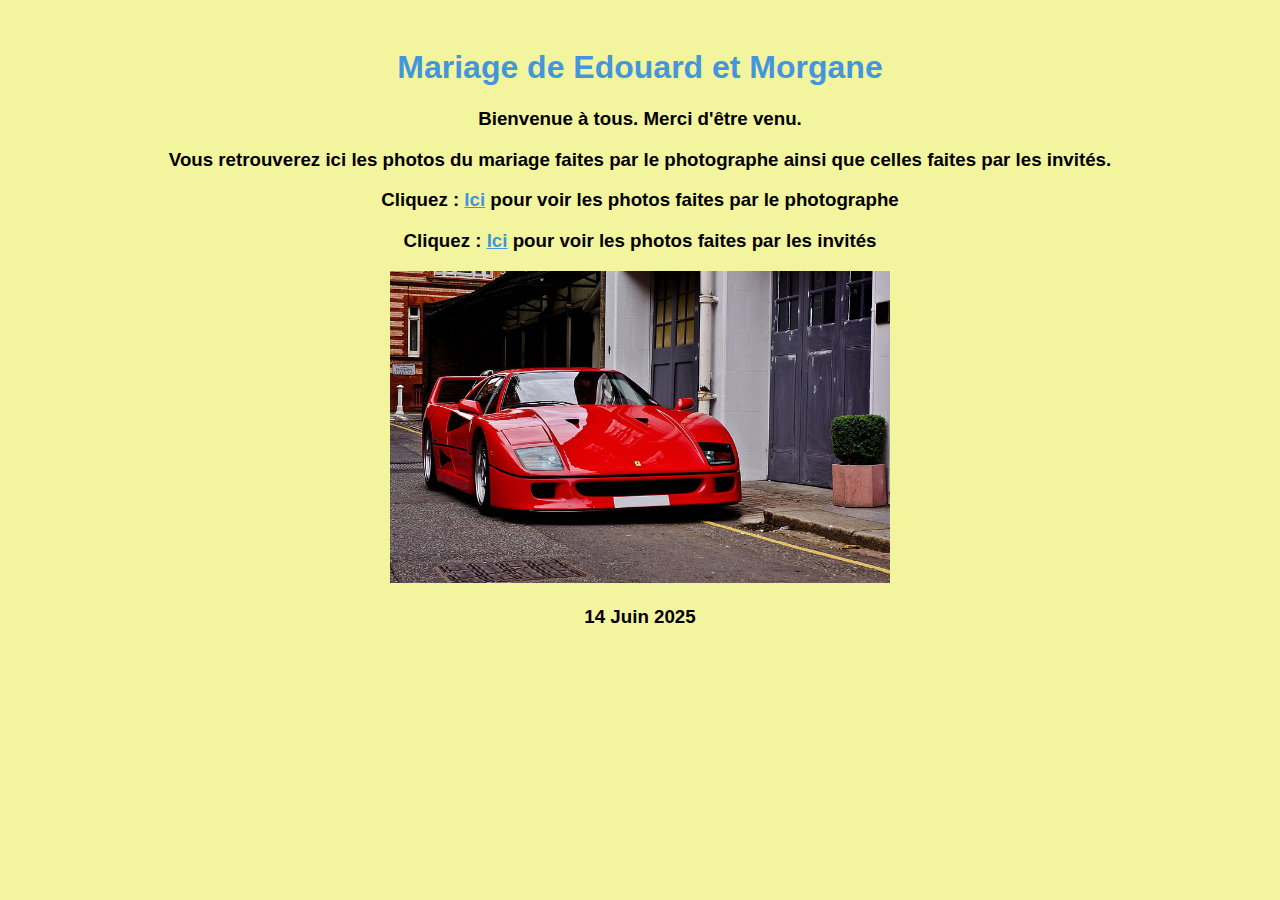
<file: index.html>
<!DOCTYPE html>
<html>
<head>
  <meta charset="utf-8" />
  <title>Accueil</title>
  <style>
    body {
      background-color: rgb(243, 245, 158);
      font-family: Arial, sans-serif;
      padding: 20px;
      text-align: center;
    }
    a {
      color: rgb(68,149,219);
      font-weight: bold;
    }
  </style>
</head>
<body>
  <h1 style="color: rgb(68,149,219);">Mariage de Edouard et Morgane</h1>
  <h3>Bienvenue à tous. Merci d'être venu.</h3>
  <h3>Vous retrouverez ici les photos du mariage faites par le photographe ainsi que celles faites par les invités.</h3>

  <h3>Cliquez : <a href="photographe.html">Ici</a> pour voir les photos faites par le photographe</h3>
  <h3>Cliquez : <a href="invités.html">Ici</a> pour voir les photos faites par les invités</h3>

  <p>
    <img src="f40 site.png" alt="Photo illustrative" width="500">
  </p>

  <h3>14 Juin 2025</h3>
</body>
</html>
</file>
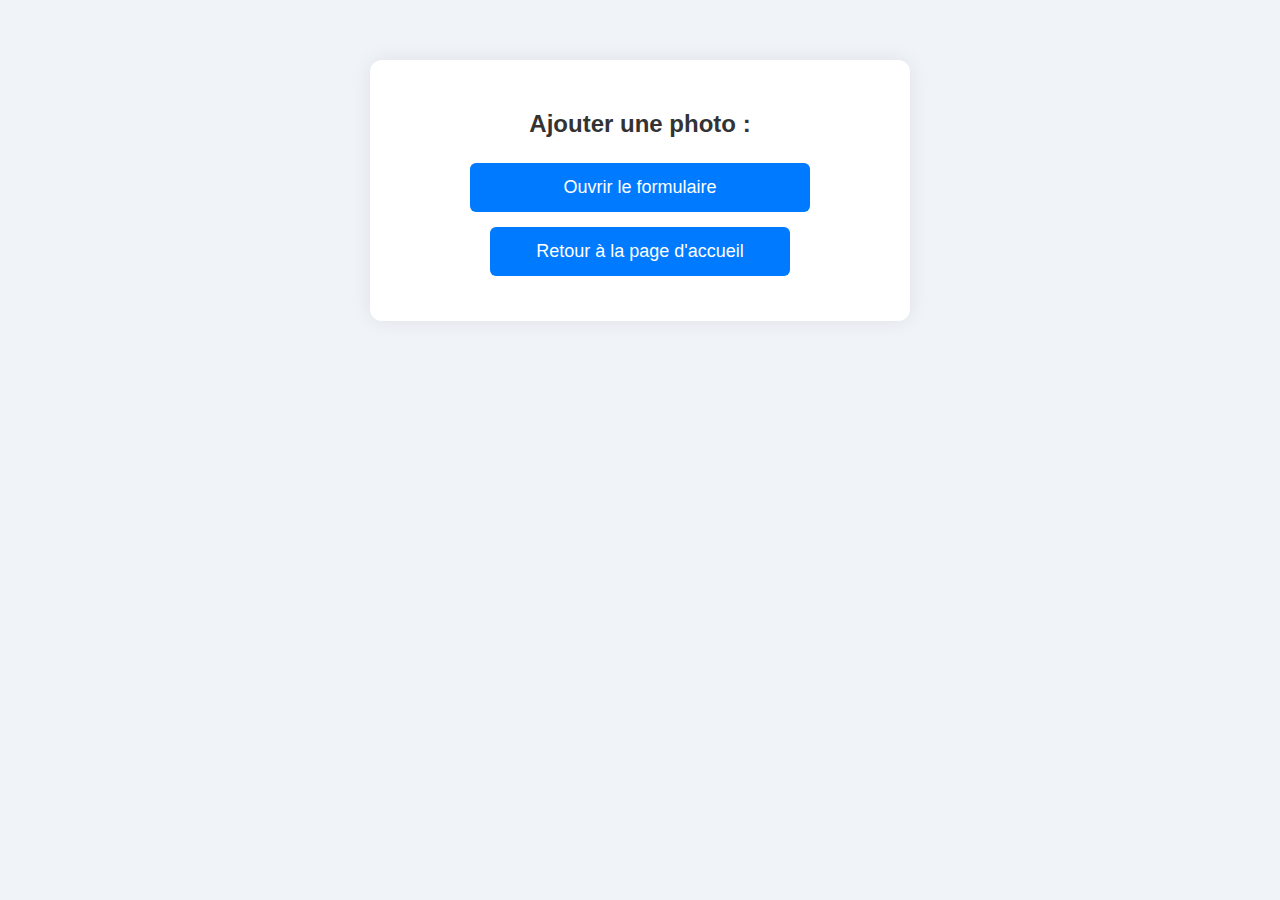
<file: ajout photos.html>
<!DOCTYPE html>
<html lang="fr">
<head>
  <meta charset="utf-8" />
  <meta name="viewport" content="width=device-width, initial-scale=1.0" />
  <title>Ajouter une photo</title>
  <style>
    body {
      font-family: Arial, sans-serif;
      background-color: #f0f4f8;
      margin: 0;
      padding: 0;
      text-align: center;
    }

    .container {
      max-width: 500px;
      margin: 60px auto;
      padding: 30px 20px;
      background-color: white;
      border-radius: 12px;
      box-shadow: 0 0 20px rgba(0, 0, 0, 0.08);
    }

    h2 {
      font-size: 24px;
      color: #333;
      margin-bottom: 25px;
    }

    .btn {
      display: block;
      width: 100%;
      max-width: 300px;
      margin: 15px auto;
      padding: 14px 20px;
      font-size: 18px;
      background-color: #007bff;
      color: white;
      border: none;
      border-radius: 6px;
      cursor: pointer;
      transition: background-color 0.3s ease;
      text-decoration: none;
    }

    .btn:hover {
      background-color: #0056b3;
    }

    @media (max-width: 480px) {
      h2 {
        font-size: 20px;
      }

      .btn {
        font-size: 16px;
        padding: 12px;
      }

      .container {
        margin: 40px 10px;
        padding: 20px 15px;
      }
    }
  </style>
</head>
<body>

  <div class="container">
    <h2>Ajouter une photo :</h2>

    <a href="https://docs.google.com/forms/d/e/1FAIpQLSdsSNKip3sjH0eoBG668lhKmtaACBFx2wd-p6xeyygYSc-nOg/viewform?usp=header"
       target="_blank"
       class="btn">
       Ouvrir le formulaire
    </a>

    <form action="index.html" method="get">
      <button type="submit" class="btn">Retour à la page d'accueil</button>
    </form>
  </div>

</body>
</html>
</file>
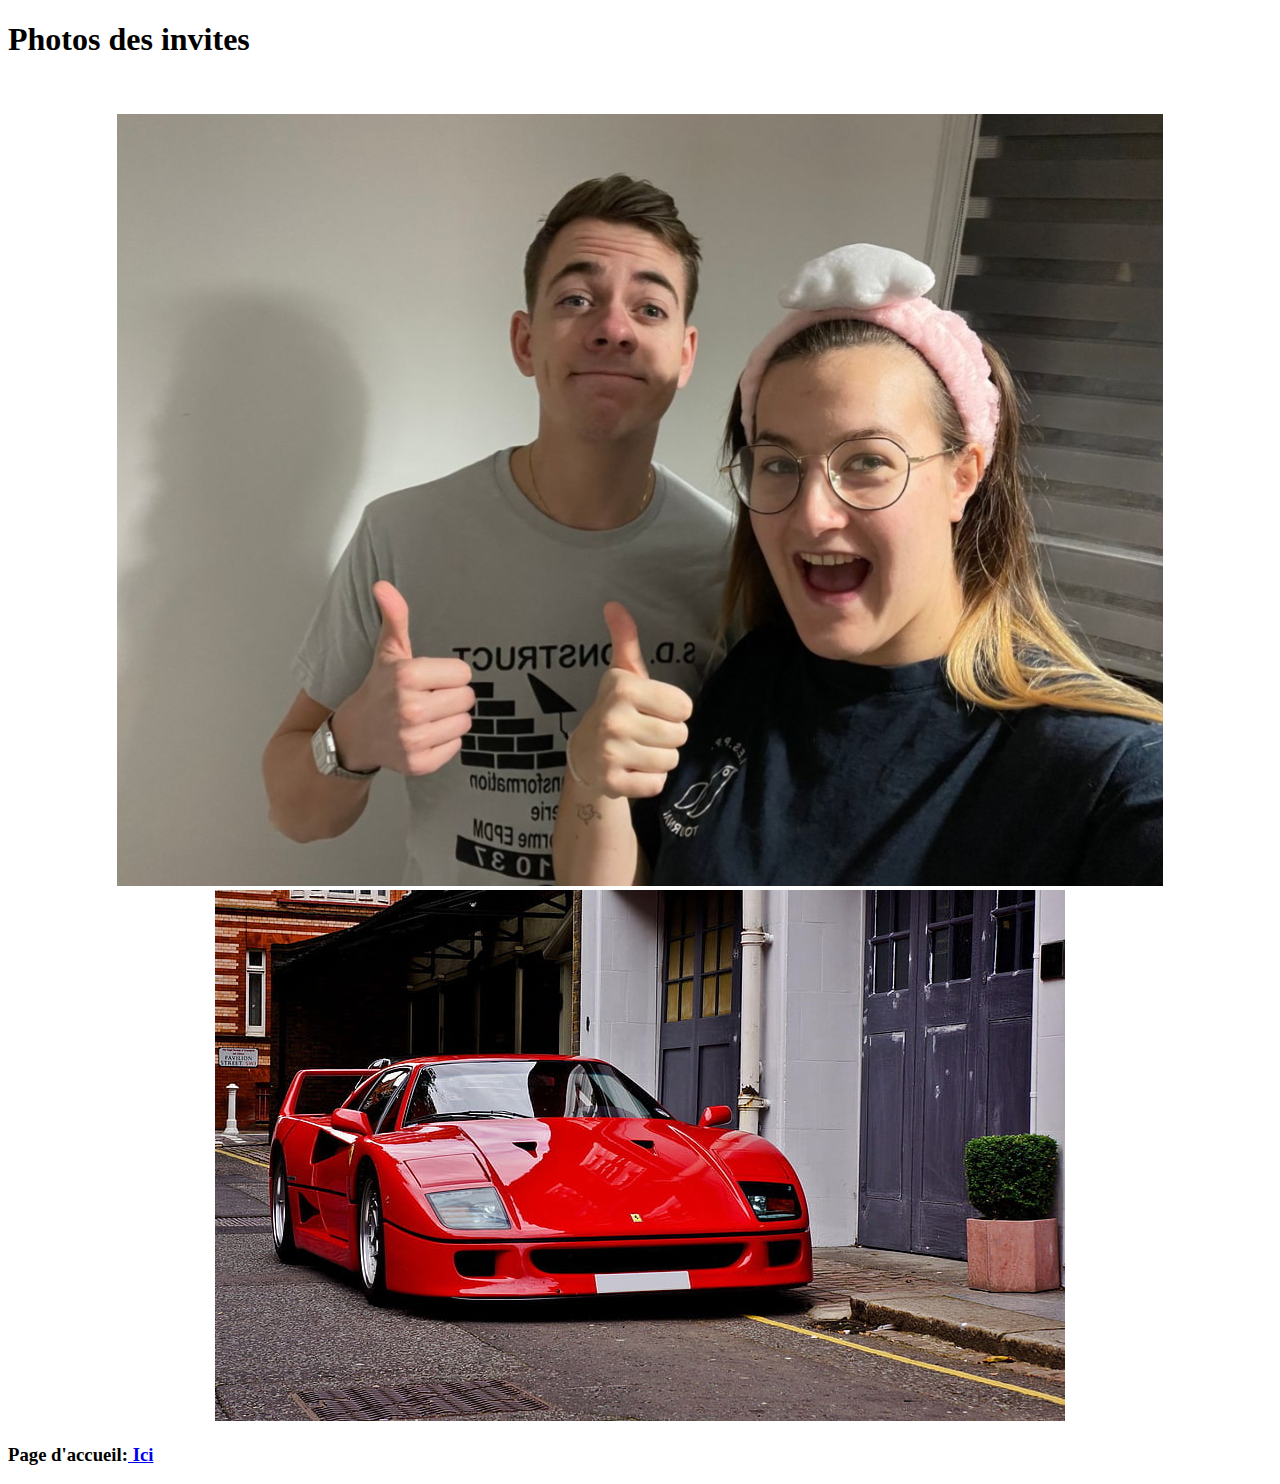
<file: invités.html>
<!DOCTYPE html>
<html>
	<head>
		<meta charset-"utf-8" />
		<title> Photos des invités </title>
	</head>
	<body>
	<h1>Photos des invites </h1>
	<br>
	<p><center>

	<img src="1000021479.jpg">
	<img src="f40 site.png">
	</p></center>
	<h3>Page d'accueil:<a href="index.html"> Ici</a></h3>
	</body>
</html>
</file>
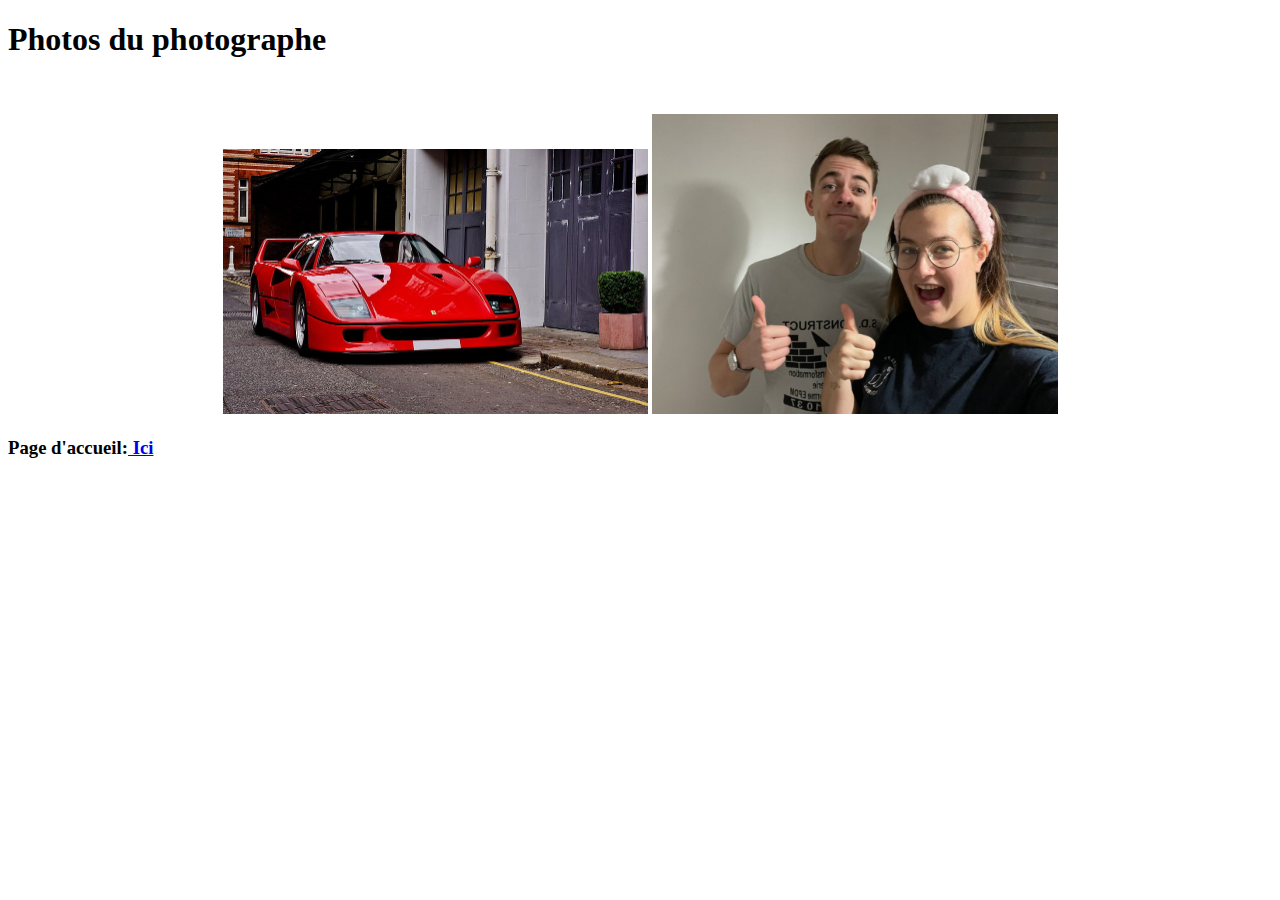
<file: photographe.html>
<!DOCTYPE html>
<html>
	<head>
		<meta charset-"utf-8" />
		<title> Photos du photographe </title>
	</head>
	<body>
	<h1>Photos du photographe </h1>
	<br>
	<p><center>
	<img width="425"height="265" src="f40 site.png">
	<img width="406"height="300" src="1000021479.jpg">
	</p></center>
	<h3>Page d'accueil:<a href="index.html"> Ici</a></h3>
	</body>
</html>
</file>
